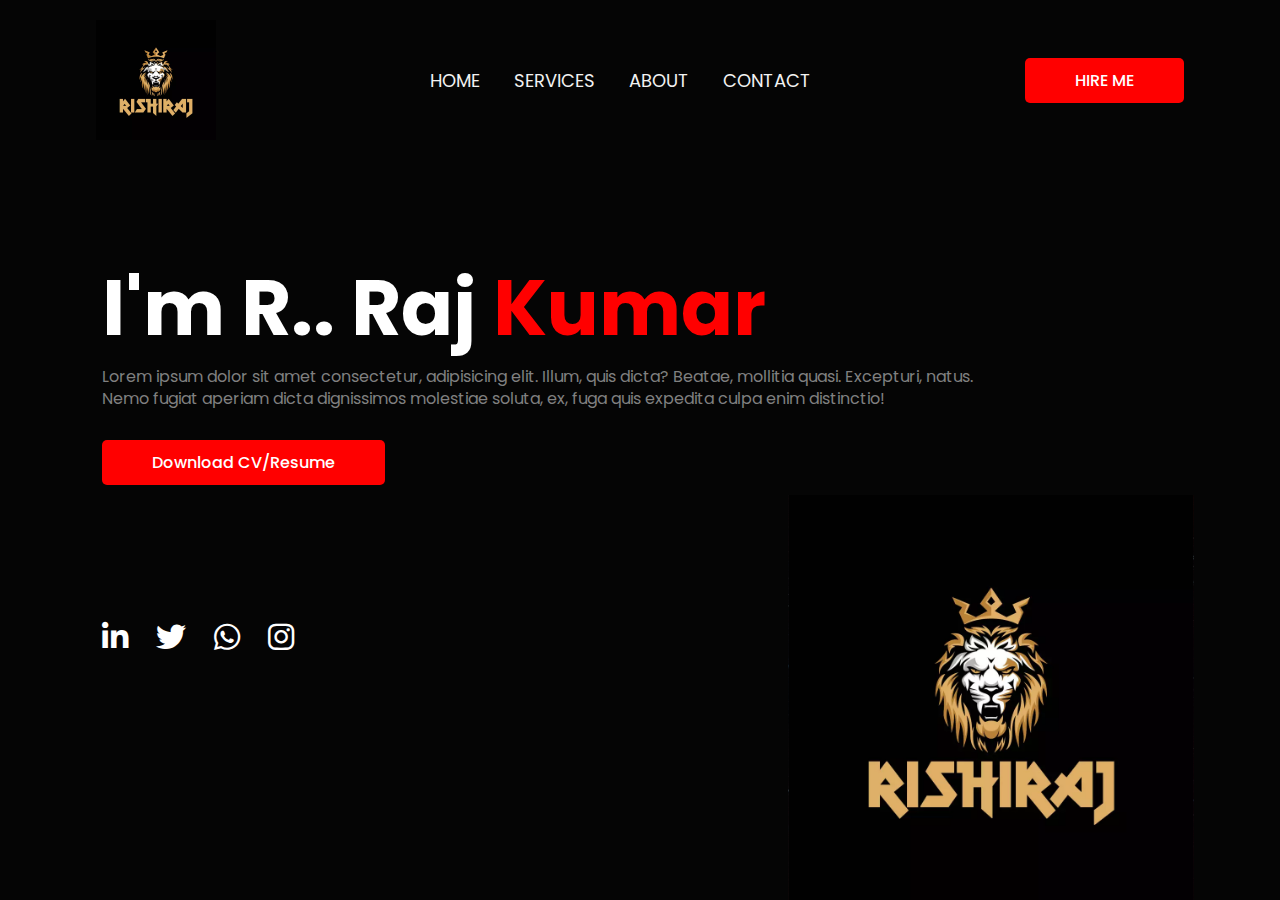
<file: index.html>
<!DOCTYPE html>
<html lang="en">
<head>
    <meta charset="UTF-8">
    <link rel ="stylesheet" href="portfolio.css">
    <link rel="stylesheet"href="https://cdnjs.cloudflare.com/ajax/libs/font-awesome/6.4.2/css/all.min.css"/>
    <meta name="viewport" content="width=device-width, initial-scale=1.0">
    <title>Portfolio Website</title>
</head>
<body>
    <div class="hero">
        <nav>
            <img src="./rishiraj.png" alt="pic" class="logo">
                <ul>
                    <li><a href="#">Home</a></li>
                    <li><a href="#">Services</a></li>
                    <li><a href="#">About</a></li>
                    <li><a href="#">Contact</a></li>
                </ul>
                <a href="#" class ="btn">Hire me</a>
        </nav>
        <div class="info">
            <h1>I'm R.. Raj<span> Kumar</span></h1>
            <p>Lorem ipsum dolor sit amet consectetur, adipisicing elit. Illum, quis dicta? Beatae, mollitia quasi. Excepturi, natus.<br>
                Nemo fugiat aperiam dicta dignissimos molestiae soluta, ex, fuga quis expedita culpa enim distinctio!<br>
            </p>
            <a href="#" class="btn">Download CV/Resume</a>
        </div>
        <div class="icons">
            <a href="#">
                <i class="fab fa-linkedin-in"></i>
            </a>
            <a href="#">
                <i class="fab fa-twitter"></i>
            </a>
            <a href="#">
                <i class="fab fa-whatsapp"></i>
            </a>
            <a href="#">
                <i class="fab fa-instagram"></i>
            </a>
        </div>
        <div class="images">
            <img src="./helix1.webp" alt="" class="bg">
            <img src="./rishiraj.png" alt="" class="girl">
        </div>
    </div>
</body>
</html>
</file>
<file: portfolio.css>
@import url("https://fonts.googleapis.com/css2?family=Poppins:wght@100;200;300;400;500;600;700;800;900&display=swap");

* {
  font-family: "Poppins", sans-serif;
  margin: 0;
  padding: 0;
  box-sizing: border-box;
}
.hero{
    height:100vh;
    position:relative;
    width: 100%;
    background:#050505;
}
nav{
    width:85%;
    margin:auto;
    padding:20px 0;
    display:flex;
    align-items: center;
    justify-content: space-between;
    text-transform:uppercase;
}
nav .logo{
    cursor:pointer;
    width:120px;
}
nav ul li{
    display:inline-flex;
    list-style:none;
    margin: 10px 15px ;
}
nav ul li a{
    text-decoration: none;
    font-size:18px;
    color:#f2f2f2;
    font-weight:500px;
    transition:all 0.3 ease;
}
nav ul li a:hover{
    color:#ff0000;
}
.btn{
    text-decoration: none;
    color:#fff;
    background: #ff0000;
    padding:10px 50px;
    font-weight:500;
    border-radius:5px;
    transition:all 0.3 ease;
}
.btn:hover{
    transform: scale(0.9);
}
.info{
    margin-left:8%;
    margin-top:7%;
}
.info h1{
    font-size: 77px;
    color:white;
}
.info h1 span{
    color:red;
}
.info p{
    color:grey;
    line-height: 22px;
}
.info .btn{
    display: inline-block;
    margin:30px 0;
}
.icons{
    margin-left: 8%;
    margin-top:100px;
}
.icons a{
    font-size: 30px;
    text-decoration: none;
    margin-right: 20px;
    color:#fff;
    transition: all 0.3 ease;
}
.icons a:hover{
    color:red;
}
.images{
    height: 45%;
    width: 45%;
    position: absolute;
    bottom: 0;
    right: 100px;
}
.images img{
    height:100%;
    position:absolute;
    right:-20%;
    bottom:0;
    transform: translateX(-25%);
    transition: all 1s;
}
.images:hover .bg{
    bottom:40px;
}
.images:hover .girl{
    right:25%;
}
</file>
